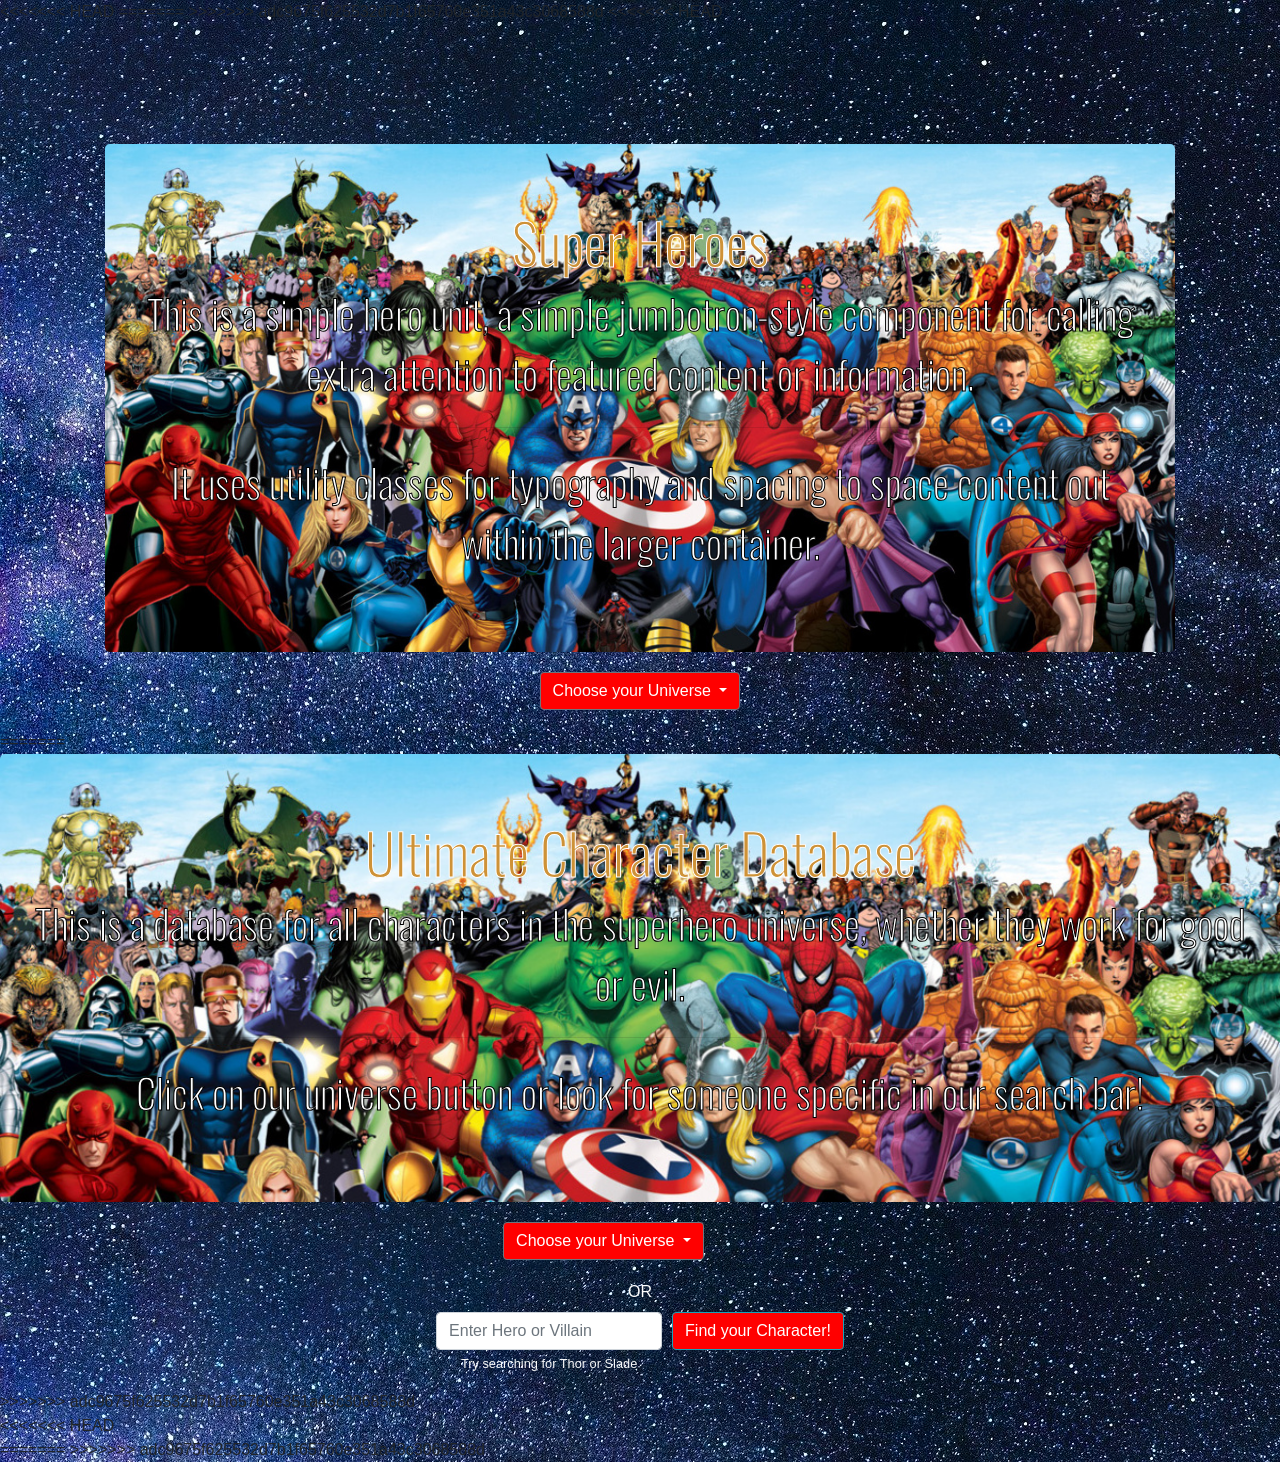
<file: index.html>
<!DOCTYPE html>
<html lang="en">

<head>
  <meta charset="UTF-8">
<<<<<<< HEAD
  
  <title>JavaScript Content!</title>
<meta name="viewport" content="width=device-width, initial-scale=1.0">
  <link href="https://fonts.googleapis.com/css?family=Francois+One" rel="stylesheet">
  <link href="https://fonts.googleapis.com/css?family=Oswald" rel="stylesheet">
  <link rel="stylesheet" type="text/css" href="assets/css/reset.css">
  <link rel="stylesheet" href="https://stackpath.bootstrapcdn.com/bootstrap/4.3.1/css/bootstrap.min.css"
  integrity="sha384-ggOyR0iXCbMQv3Xipma34MD+dH/1fQ784/j6cY/iJTQUOhcWr7x9JvoRxT2MZw1T" crossorigin="anonymous">
  <link rel="stylesheet" href="https://cdnjs.cloudflare.com/ajax/libs/font-awesome/4.7.0/css/font-awesome.min.css">
  <link rel="stylesheet" type="text/css" href="assets/css/style.css">
  <link rel="stylesheet" href="https://stackpath.bootstrapcdn.com/bootstrap/4.3.1/css/bootstrap.min.css" integrity="sha384-ggOyR0iXCbMQv3Xipma34MD+dH/1fQ784/j6cY/iJTQUOhcWr7x9JvoRxT2MZw1T" crossorigin="anonymous">
=======
  <title>Superhero Database</title>

  <link href="https://fonts.googleapis.com/css?family=Francois+One" rel="stylesheet">
>>>>>>> adc9675f625532d7b1f65760e351a43c3068588d
  <link href="https://fonts.googleapis.com/css?family=Oswald" rel="stylesheet">
  <link rel="stylesheet" type="text/css" href="assets/css/reset.css">
  <link rel="stylesheet" href="https://stackpath.bootstrapcdn.com/bootstrap/4.3.1/css/bootstrap.min.css"
    integrity="sha384-ggOyR0iXCbMQv3Xipma34MD+dH/1fQ784/j6cY/iJTQUOhcWr7x9JvoRxT2MZw1T" crossorigin="anonymous">
  <link rel="stylesheet" href="https://cdnjs.cloudflare.com/ajax/libs/font-awesome/4.7.0/css/font-awesome.min.css">
  <link rel="stylesheet" type="text/css" href="assets/css/style.css">
</head>

<body>
<<<<<<< HEAD
<div class="container">
  <header id="header"></header>
<div class="box1">
    <div class="jumbotron">
      <h1 class="display-4">Super Heroes</h1>
      <p class="lead">This is a simple hero unit, a simple jumbotron-style component for calling extra attention to
        featured content or information.</p>
      <hr class="my-4">
      <p class="lead">It uses utility classes for typography and spacing to space content out within the larger
        container.</p>
    </div>
    </div>
 </div>
  </header>
<div class="box2">
  <nav>

      <div class="dropdown">
          <button class="btn btn-secondary dropdown-toggle" type="button" id="dropdownMenuButton" data-toggle="dropdown" aria-haspopup="true" aria-expanded="false">
            Choose your Universe
          </button>
          <div class="dropdown-menu" aria-labelledby="dropdownMenuButton">
          </div>
        </div>

  
  </nav>
</div>
<div class="box3">
=======

  <header>
    <div class="jumbotron">
      <h1 class="display-4">Ultimate Character Database</h1>
      <p class="lead">This is a database for all characters in the superhero universe, whether they work for good or evil.</p>
      <hr class="my-4">
      <p class="lead">Click on our universe button or look for someone specific in our search bar!</p>
    </div>
  </header>
  <nav>

    <div class= "row" id="findHeroes">
        <div class="col-md-10">
            <div class="dropdown">
                <button class="btn btn-secondary dropdown-toggle" type="button" id="dropdownMenuButton" data-toggle="dropdown" aria-haspopup="true" aria-expanded="false">
                    Choose your Universe
                </button>
                <div class="dropdown-menu" aria-labelledby="dropdownMenuButton">
                </div>
            </div>
        </div>
        <div class="col">
            <form id="searchHero">
              <label for="heroSearch" id="or">OR</label>
                <div class="form-group">
                  <div class="inputField">
                    <input type="character" class="form-control" id="heroSearch" placeholder="Enter Hero or Villain">
                    <small id="characterHelp" class="form-text text-light">Try searching for Thor or Slade</small>
                  </div>
                <button type="submit" class="btn btn-info" id="submit">Find your Character!</button>
              </div>
            </form>
        </div>
    </div>
  

  </nav>

>>>>>>> adc9675f625532d7b1f65760e351a43c3068588d
  <div id="contentHolder">
    <div id="heroes" class="row">
      <!-- <div class="hero" data-name="THOR" id="display"></div>
    <div class="hero" data-name="A-BOMB"></div>
    <div class="hero" data-name="THANOS"></div>
    <div class="hero" data-name="GAMORA"></div>
    <div class="hero" data-name="MOON KNIGHT"></div>
    <div class="hero" data-name="JOKER"></div>
    <div class="hero" data-name="NIGHTWING"></div>
    <div class="hero" data-name="NICK FURY"></div> -->
    </div>
  </div>
<<<<<<< HEAD
</div>
<div class="box4">
  <div id="mModal" class="mode">
    <div id="m-content">
      <!-- <span class="close">&times;</span> -->
      <div id="canvas">
          <div>
              <div class="circle" id="circles-1"></div>
              <p>Intelligence</p>
            </div>
            <div>
              <div class="circle" id="circles-2"></div>
              <p>Strength</p>
            </div>
            <div>
              <div class="circle" id="circles-3"></div>
              <p>Speed</p>
            </div>
            <div>
              <div class="circle" id="circles-4"></div>
              <p>Durability</p>
            </div>
            <div>
              <div class="circle" id="circles-5"></div>
              <p>Power</p>
            </div>
            <div=>
              <div class="circle" id="circles-6"></div>
              <p>Combat</p>
            </div>
      </div>
    </div>

  </div>
</div>
  <div class="clearfix"></div>
<div class="box5">
  <script src="https://code.jquery.com/jquery-3.3.1.slim.min.js" integrity="sha384-q8i/X+965DzO0rT7abK41JStQIAqVgRVzpbzo5smXKp4YfRvH+8abtTE1Pi6jizo" crossorigin="anonymous"></script>
<script src="https://cdnjs.cloudflare.com/ajax/libs/popper.js/1.14.7/umd/popper.min.js" integrity="sha384-UO2eT0CpHqdSJQ6hJty5KVphtPhzWj9WO1clHTMGa3JDZwrnQq4sF86dIHNDz0W1" crossorigin="anonymous"></script>
<script src="https://stackpath.bootstrapcdn.com/bootstrap/4.3.1/js/bootstrap.min.js" integrity="sha384-JjSmVgyd0p3pXB1rRibZUAYoIIy6OrQ6VrjIEaFf/nJGzIxFDsf4x0xIM+B07jRM" crossorigin="anonymous"></script>
  <script src="assets/javascript/script.js"></script>
  <script src="assets/javascript/circles.js"></script>
</div>
=======

  <div id="mModal" class="mode">
    <div id="m-content">
      <span class="close hello">X</span>
      <!-- <div id="modalBio"> -->
        <div id="canvas">
          <div>
            <div class="circle" id="circles-1"></div>
            <p>Intelligence</p>
          </div>
          <div>
            <div class="circle" id="circles-2"></div>
            <p>Strength</p>
          </div>
          <div>
            <div class="circle" id="circles-3"></div>
            <p>Speed</p>
          </div>
          <div>
            <div class="circle" id="circles-4"></div>
            <p>Durability</p>
          </div>
          <div>
            <div class="circle" id="circles-5"></div>
            <p>Power</p>
          </div>
          <div=>
            <div class="circle" id="circles-6"></div>
            <p>Combat</p>
        </div>
      </div>
    <!-- </div> -->

  </div>


  <div id="mModal2" class="mode2">
      <div id="m-content2">
          <span class="close" id="inputClose">&times;</span>
          <p>Please enter the name of a hero.</p>
      </div>

  </div>

  <script src="https://code.jquery.com/jquery-3.3.1.slim.min.js" integrity="sha384-q8i/X+965DzO0rT7abK41JStQIAqVgRVzpbzo5smXKp4YfRvH+8abtTE1Pi6jizo" crossorigin="anonymous"></script>
<script src="https://cdnjs.cloudflare.com/ajax/libs/popper.js/1.14.7/umd/popper.min.js" integrity="sha384-UO2eT0CpHqdSJQ6hJty5KVphtPhzWj9WO1clHTMGa3JDZwrnQq4sF86dIHNDz0W1" crossorigin="anonymous"></script>
<script src="https://stackpath.bootstrapcdn.com/bootstrap/4.3.1/js/bootstrap.min.js" integrity="sha384-JjSmVgyd0p3pXB1rRibZUAYoIIy6OrQ6VrjIEaFf/nJGzIxFDsf4x0xIM+B07jRM" crossorigin="anonymous"></script>

  <script src="assets/javascript/script.js"></script>
  <script src="assets/javascript/circles.js"></script>
>>>>>>> adc9675f625532d7b1f65760e351a43c3068588d
</body>

</html>








</body>

</html>
</file>
<file: assets/css/style.css>
* {
  margin: 0px;
}

body,html{
  width: 100%;
  height: 100%;
}

.jumbotron {
  background-image: url('../images/marvel_superheroes.jpg');
  background-size: cover;
  background-repeat: no-repeat;
  background-color: black;
  margin-bottom: 0;
  text-align: center;
}

.lead {
  font-family: 'Oswald', sans-serif;
  font-size: 30px;
  color: white;
  -webkit-text-stroke: 1px black;
  font-size: 40px;
  
}

.display-4{
  color: rgb(206, 146, 55);
  font-family: 'Oswald', sans-serif;
  -webkit-text-stroke: 1px white;
}

body {
  font-family: Arial, Helvetica, sans-serif;
  background-image: url('../images/universe.jpg');
}

nav {
  text-align: center;
}

 
 nav ul {
    margin: 0;
    padding: 0;
    display: flex;
    justify-content: space-around;
    
}

 nav ul li {
     
    list-style: none;
    position: relative;
    margin: 1%;
}

 nav ul li.sub-menu:before{
     
    content: '';
    position: absolute;
}

 nav ul li ul {
    position: absolute;
    left: 0;
    
}

nav ul li:hover ul{
    display: block;
}

strong {
  -webkit-text-stroke: 1px white;
}

.hero:hover {
  cursor: pointer;
}

.superName {
  font-family: 'Francois One', sans-serif;
}

.funFont {
  font-family: 'Francois One', sans-serif;
}

.dropbtn {
    padding: 16px;
    font-size: 16px;
    border: none;
}

.dropdown {
    position: relative;
    
}

.dropdown-content {
    background-color: #ddd;
    display: none;
    position: absolute;
    z-index: 1;
}

.dropdown-content a:hover {
  background-color: red;
  display: flex;
  flex-wrap: nowrap;
  flex-direction: column;
  cursor: pointer;
}

.dropdown:hover .dropdown-content {
    display: flex;
    flex-wrap: nowrap;
    flex-direction: column;
    justify-content: center;
}

li a{
    text-decoration: none;
    color: black;
}

h5 {
  font-size: 30px;
}

/* .dropdown:hover .dropdown-content {
  display: block;
} */

a:not([href]):not([tabindex]):focus, a:not([href]):not([tabindex]):hover {
  color: white;
  text-decoration: none;
  background-color: red;
}

#dropdownMenuButton {
  background-color: red;
  margin: 20px;
}

#heroes {
  width: 100%;
  text-align: center;
  display: flex;
  justify-content: center;
  align-items: center;
}

#headshot {
  float: left;
  margin-right: 10px;
}

#headshot::after {
  content: "";
  clear: both;
  display: block;
}

#modalBio {
  padding: 15px;
}

#canvas .circle {
  display: inline-block;
  margin: 1em;
}

#canvas {
  display: flex;
  text-align: center;
  flex-wrap: wrap;
  justify-content: center;
}

#submit {
  background-color: red;
  height: max-content;
  margin-left: 10px;
}

#findHeroes {
  display: inline-block;
}

#or {
  color: white;
}

.modalGif {
  margin: 5px;
}

.hero {
  width: auto;
  height: max-content;
  min-height: 100px;
  background-color: red;
  border: 1px solid black;
  margin: 10px;
  transition: all .5s;
}

.hero:hover {
  transform: scale(1.1);
}

.gifContainer {
  display: flex;
  flex-wrap: nowrap;;
  width: 100%;
  overflow: auto;
  padding-top: 10px;
}

/* The Modal (background) */
.mode {
display: none; /* Hidden by default */
position: fixed; /* Stay in place */
z-index: 1; /* Sit on top */
padding-top: 100px; /* Location of the box */
left: 0;
top: 0;
width: 100%; /* Full width */
height: 100%; /* Full height */
overflow: auto; /* Enable scroll if needed */
background-color: rgb(0,0,0); /* Fallback color */
background-color: rgba(0,0,0,0.4); /* Black w/ opacity */
}

/* Modal Content */
#m-content {
background-color: red;
margin: auto;
border: 1px solid #888;
width: 50%;
font-size: 30px;
line-height: 1.6;
}

.mode2 {
  display: none; /* Hidden by default */
  position: fixed; /* Stay in place */
  z-index: 1; /* Sit on top */
  padding-top: 100px; /* Location of the box */
  left: 0;
  top: 0;
  width: 100%; /* Full width */
  height: 100%; /* Full height */
  overflow: auto; /* Enable scroll if needed */
  background-color: rgb(0,0,0); /* Fallback color */
  background-color: rgba(0,0,0,0.4); /* Black w/ opacity */
  border-radius: 25px;
  }
  
  /* Modal Content */
  #m-content2 {
  background-color: red;
  margin: auto;
  border: 1px solid #888;
  width: 50%;
  font-size: 30px;
  line-height: 1.6;
  }

/* The Close Button */
.close {
color: #aaaaaa;
float: right;
font-size: 28px;
font-weight: bold;
padding: 10px;
}

.close:hover,
.close:focus {
color: #000;
text-decoration: none;
cursor: pointer;
}

.form-group {
  display: flex;
}




/* responsive layouts */

.container {
  
  width: 100%;
  max-width: 1100px;
  margin-left: auto;
  margin-right: auto;
  /* height: 200px; */
}

#header {
  height: 120px;
}

.box {
  width: 50%;
  height: 140px;
  float: left;
}

.clearfix {
  clear: both;
}

@media screen and (max-width: 320px) {
  .box1 {
    width: 100%;
  }
  .box2 {
    width: 100%;
  }
  .box3 {
    width: 100%;
  }
  .box4 {
    width: 100%;
  }
  .box5 {
    width: 100%;
  }
}
</file>
